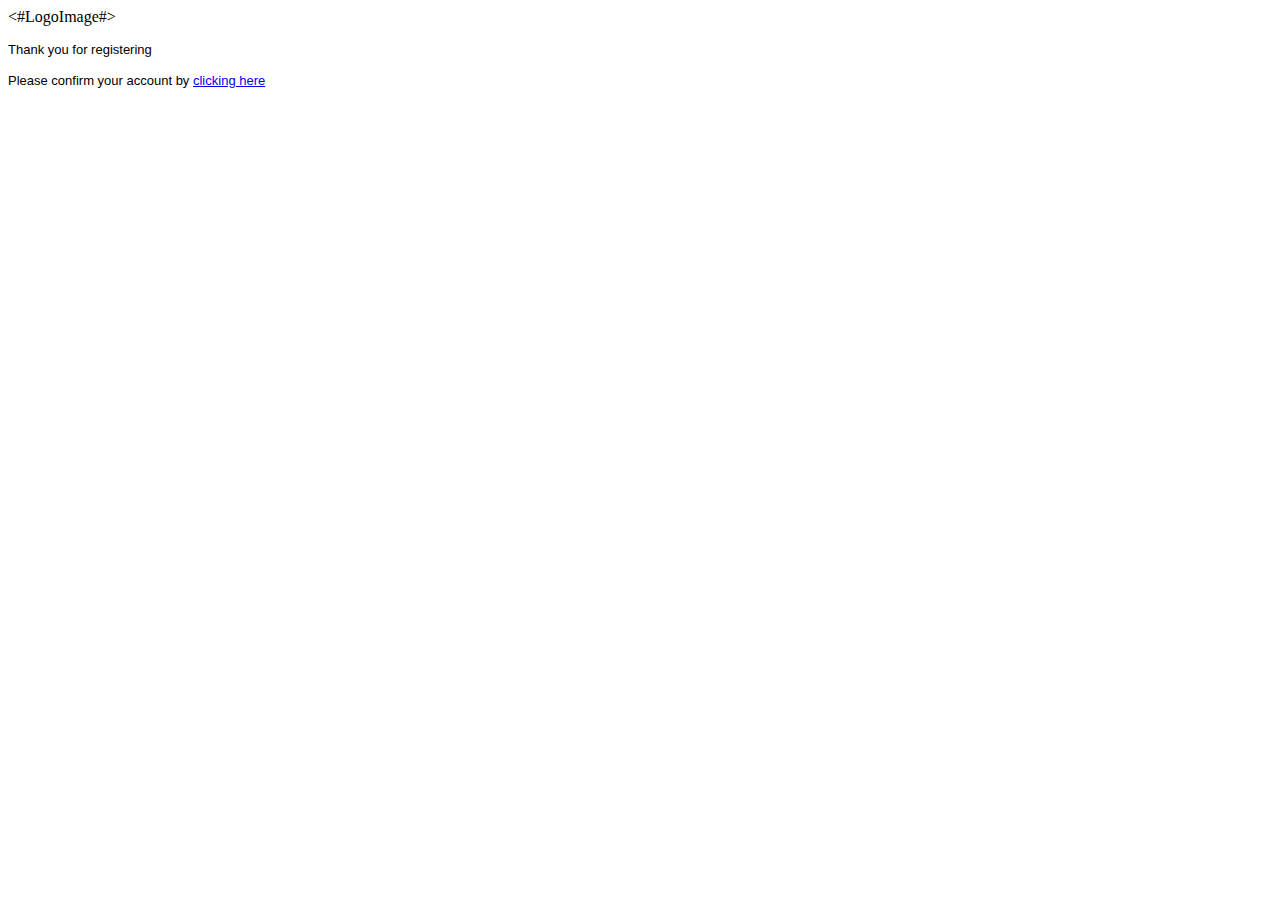
<file: Api/wwwroot/templates/RegisterEmail.html>
﻿
<html>
<body>
    <p><#LogoImage#></p>

    <p><font size='2' face='Verdana, Arial, Helvetica, sans-serif'>Thank you for registering </font></p>

    <p><font size='2' face='Verdana, Arial, Helvetica, sans-serif'>Please confirm your account by <a href='<#ConfirmLink#>'>clicking here</a></font></p>
    
</body>
</html>
</file>
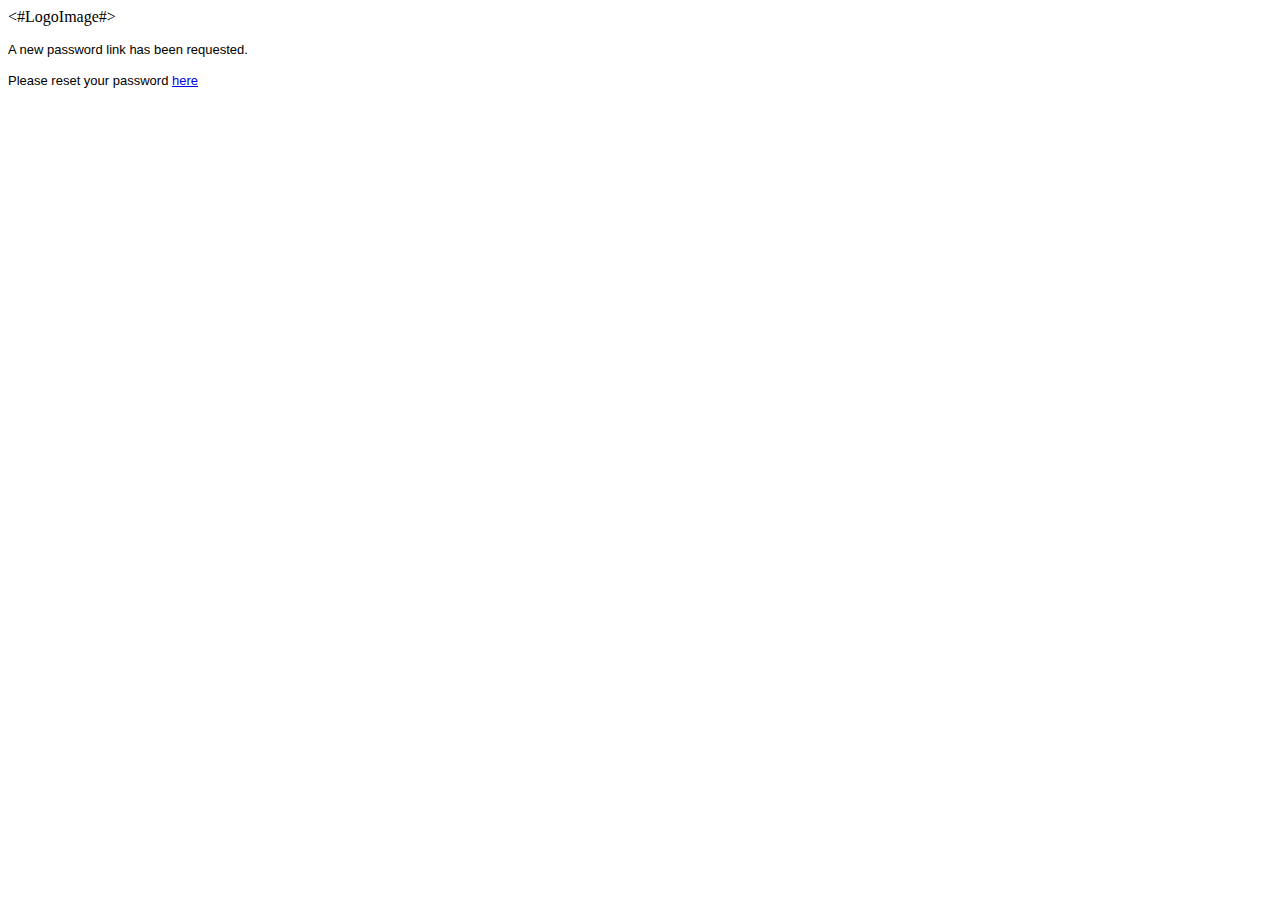
<file: Api/wwwroot/templates/ResetPasswordEmail.html>
﻿
<html>
<body>
    <p><#LogoImage#></p>

    <p><font size='2' face='Verdana, Arial, Helvetica, sans-serif'>A new password link has been requested.</font></p>

    <p><font size='2' face='Verdana, Arial, Helvetica, sans-serif'>Please reset your password <a href='<#ResetLink#>'>here</a></font></p>

</body>
</html>
</file>
